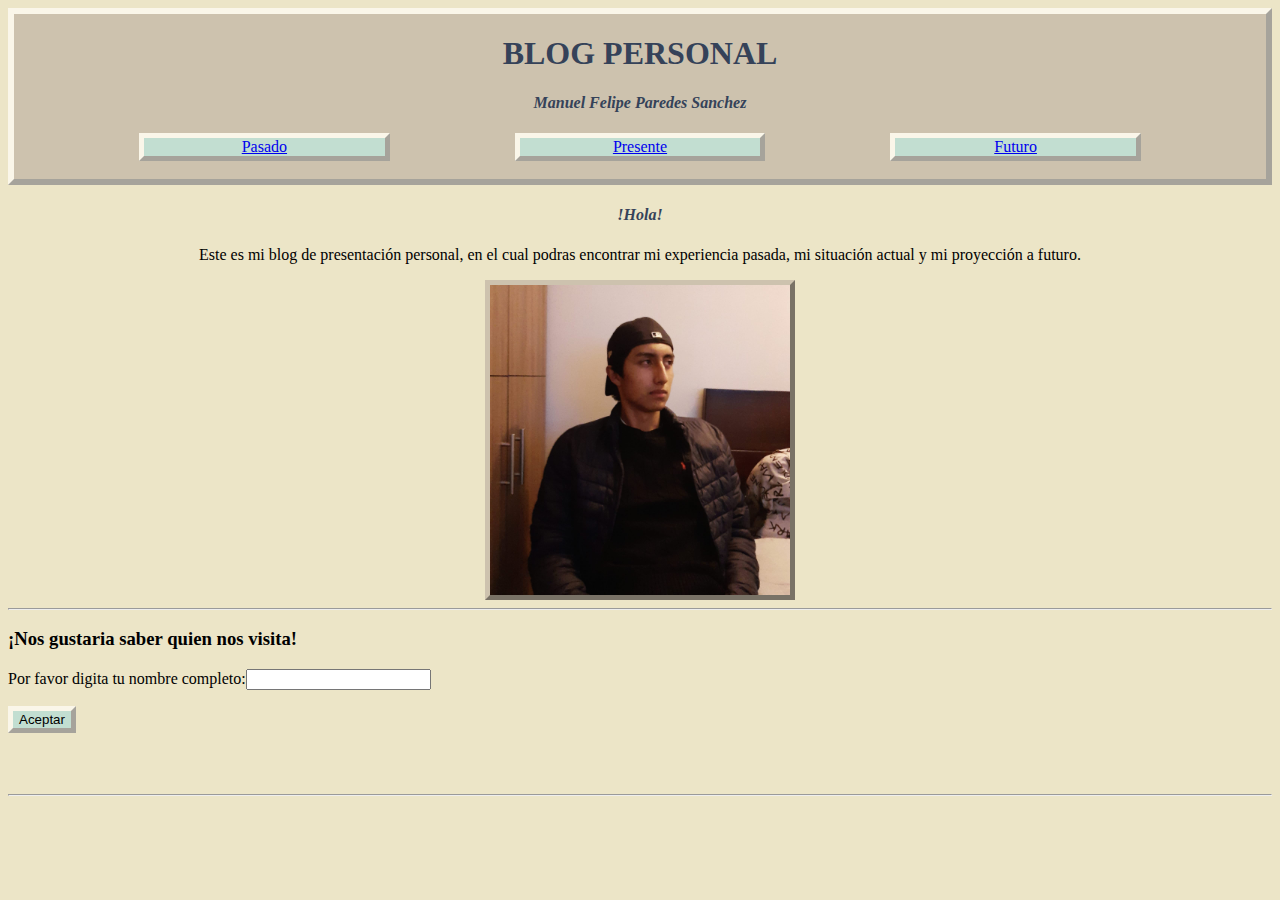
<file: index.html>
<!DOCTYPE html>
<html>
<head>
	<meta charset="utf-8">
	<meta name="viewport" content="width=device-width, initial-scale=1">
	<link rel="stylesheet" type="text/css" href="mystyle.css">
	<title>Manuel Paredes</title>
</head>

<body>

	<div class="tituloPrincipal">

		<h1>BLOG PERSONAL</h1>
		<h4>Manuel Felipe Paredes Sanchez</h4>

		<div class="botones">

			<div class="espacio"> </div>
			<div class="boton1"><a href="pasado.html">Pasado</a></div>
			<div class="espacio"> </div>
			<div class="boton1"><a href="presente.html">Presente</a></div>
			<div class="espacio"> </div>
			<div class="boton1"><a href="futuro.html">Futuro</a></div>
			<div class="espacio"> </div>
			<br>

		</div>
	</div>

	<h4>!Hola!</h4>	
	<p style="text-align: center">Este es mi blog de presentación personal, en el cual podras encontrar mi experiencia pasada, mi situación actual y mi proyección a futuro.</p>
	<img src="images/Yo.jpeg" class="bigImg">


	<hr>
	<h3>¡Nos gustaria saber quien nos visita!</h3>
	<p>Por favor digita tu nombre completo:<input type="text" name="nombreInv" id="Ninv"></p>
	<button onclick="alertaNm()">Aceptar</button>
	<h4>&nbsp;<output id="OutNm"></output></h4>
	<hr>

</body>

<script type="text/javascript">

	function alertaNm() {
		var nombreCompleto = document.getElementById("Ninv").value
		alert("¡Bienvenido"+" "+nombreCompleto+"!")
		document.getElementById("OutNm").innerHTML= "Visitante: "+nombreCompleto
		}

</script>

</html>
</file>
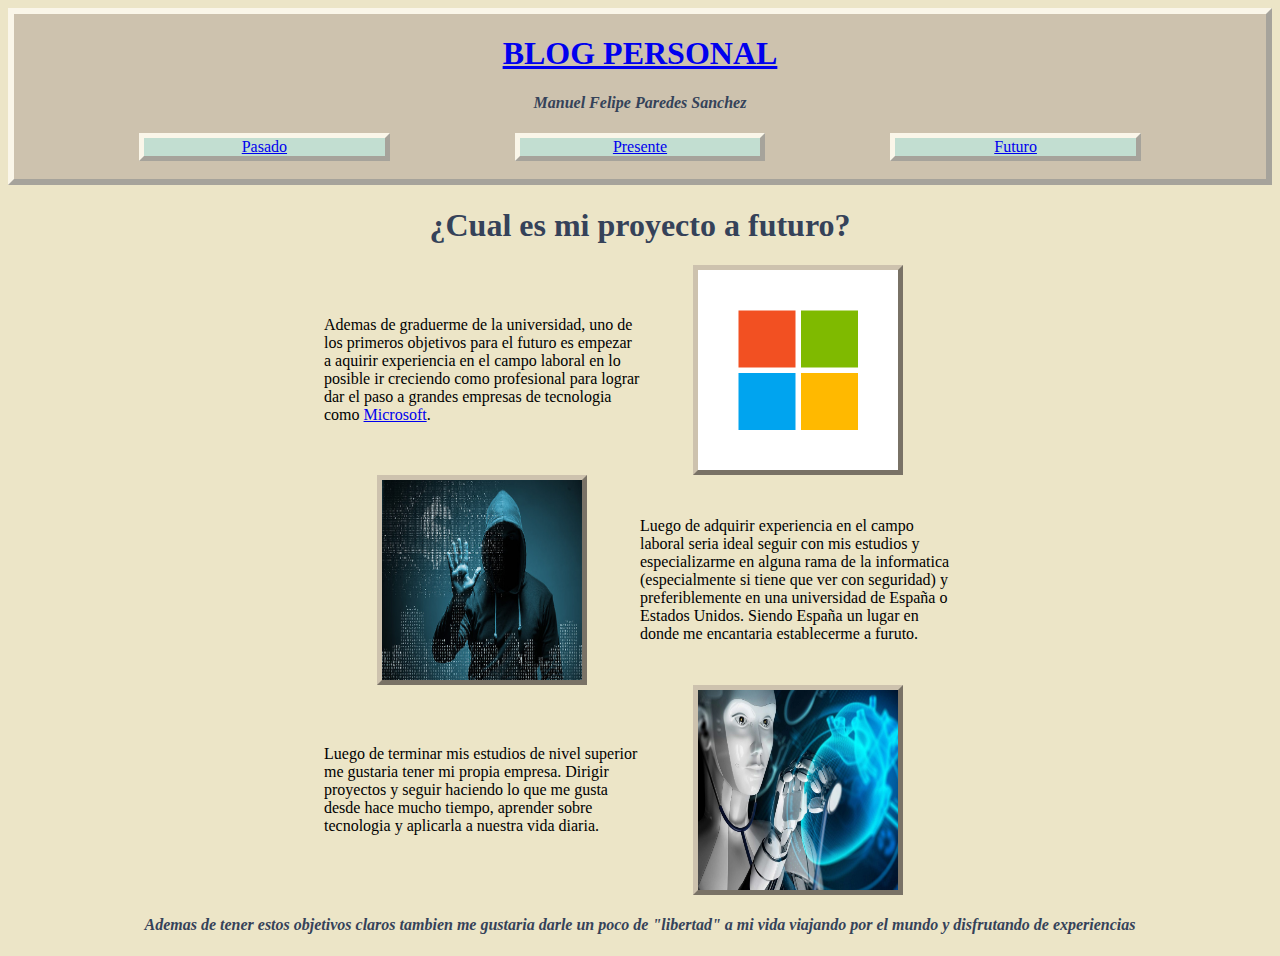
<file: futuro.html>
<!DOCTYPE html>
<html>
<head>
	<meta charset="utf-8">
	<meta name="viewport" content="width=device-width, initial-scale=1">
	<link rel="stylesheet" type="text/css" href="mystyle.css">
	<title>Manuel Paredes-Futuro</title>
</head>

<body>

	<div class="tituloPrincipal">

		<h1><a href="index.html">BLOG PERSONAL</a></h1>
		<h4>Manuel Felipe Paredes Sanchez</h4>

		<div class="botones">

			<div class="espacio"> </div>
			<div class="boton1"><a href="pasado.html">Pasado</a></div>
			<div class="espacio"> </div>
			<div class="boton1"><a href="presente.html">Presente</a></div>
			<div class="espacio"> </div>
			<div class="boton1"><a href="futuro.html">Futuro</a></div>
			<div class="espacio"> </div>
			<br>

		</div>
	</div>

	<h1>¿Cual es mi proyecto a futuro?</h1>
	<div class="galeria">
		<div></div>
		<div><p>Ademas de graduerme de la universidad, uno de los primeros objetivos para el futuro es empezar a aquirir experiencia en el campo laboral en lo posible ir creciendo como profesional para lograr dar el paso a grandes empresas de tecnologia como <a target="_blank" href="https://www.microsoft.com/en-us/">Microsoft</a>.</p></div>
		<div><img src="images/msft.png" class="imgG"></div>
		<div></div>
		<div></div>
		<div><img src="images/segu.jpg" class="imgG"></div>
		<div><p>Luego de adquirir experiencia en el campo laboral seria ideal seguir con mis estudios y especializarme en alguna rama de la informatica (especialmente si tiene que ver con seguridad) y preferiblemente en una universidad de España o Estados Unidos. Siendo España un lugar en donde me encantaria establecerme a furuto.</p></div>
		<div></div>
		<div></div>
		<div><p>Luego de terminar mis estudios de nivel superior me gustaria tener mi propia empresa. Dirigir proyectos y seguir haciendo lo que me gusta desde hace mucho tiempo, aprender sobre tecnologia y aplicarla a nuestra vida diaria.</p></div>
		<div><img src="images/cienci.jpg" class="imgG"></div>
		<div></div>
	</div>

	<h4>Ademas de tener estos objetivos claros tambien me gustaria darle un poco de "libertad" a mi vida viajando por el mundo y disfrutando de experiencias</h4>

</body>


</html>
</file>
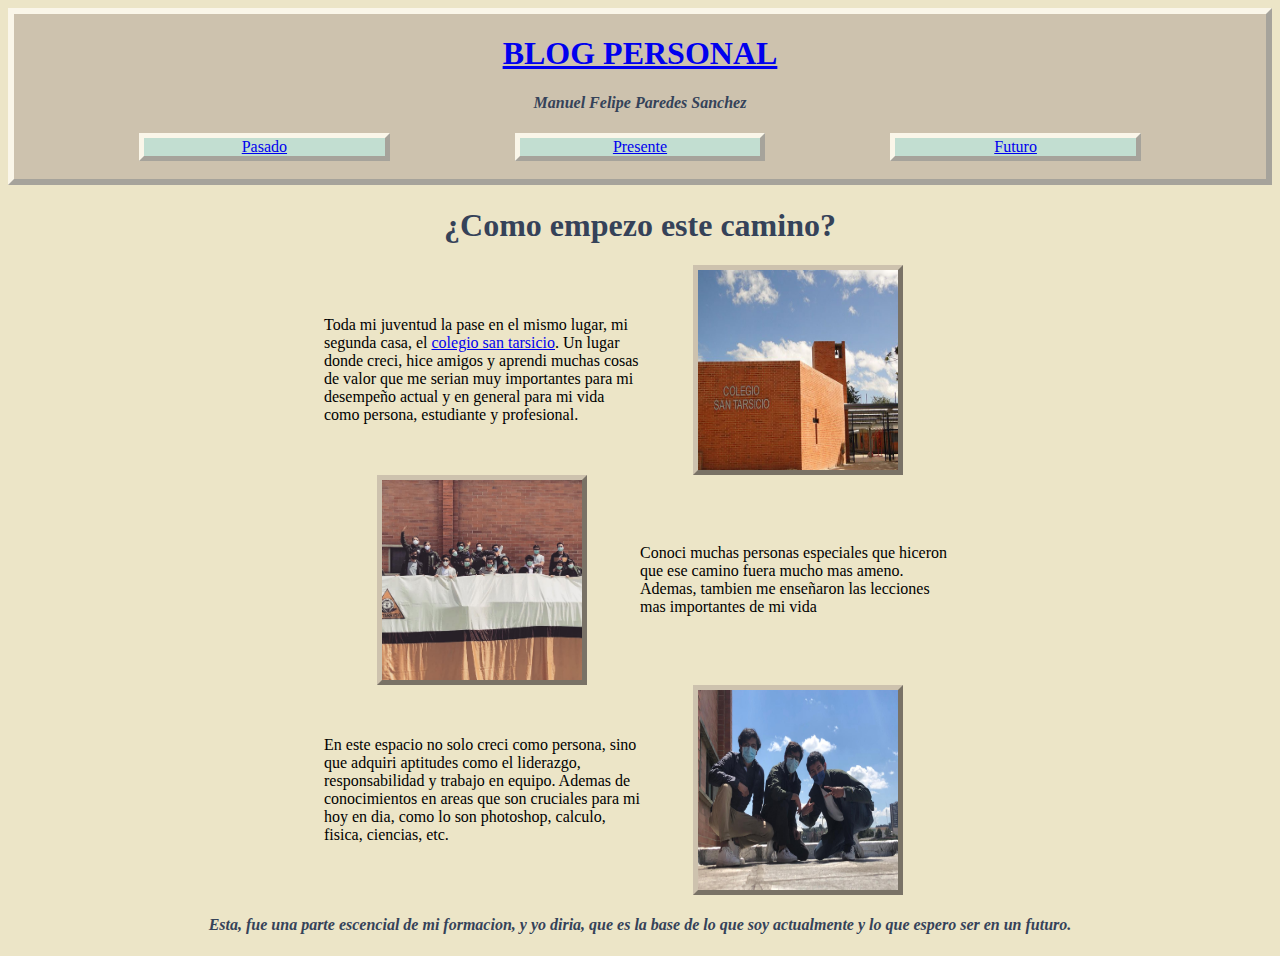
<file: pasado.html>
<!DOCTYPE html>
<html>
<head>
	<meta charset="utf-8">
	<meta name="viewport" content="width=device-width, initial-scale=1">
	<link rel="stylesheet" type="text/css" href="mystyle.css">
	<title>Manuel Paredes-Pasado</title>
</head>

<body>

	<div class="tituloPrincipal">

		<h1><a href="index.html">BLOG PERSONAL</a></h1>
		<h4>Manuel Felipe Paredes Sanchez</h4>

		<div class="botones">
			<div class="espacio"> </div>
			<div class="boton1"><a href="pasado.html">Pasado</a></div>
			<div class="espacio"> </div>
			<div class="boton1"><a href="presente.html">Presente</a></div>
			<div class="espacio"> </div>
			<div class="boton1"><a href="futuro.html">Futuro</a></div>
			<div class="espacio"> </div>
			<br>
		</div>
	</div>

	<h1>¿Como empezo este camino?</h1>
	
	<div class="galeria">
		<div></div>
		<div><p>Toda mi juventud la pase en el mismo lugar, mi segunda casa, el <a target="_blank" href="https://santarsicio.edu.co">colegio san tarsicio</a>. Un lugar donde creci, hice amigos y aprendi muchas cosas de valor que me serian muy importantes para mi desempeño actual y en general para mi vida como persona, estudiante y profesional.</p></div>
		<div><img src="images/colegio.jpg" class="imgG"></div>
		<div></div>
		<div></div>
		<div><img src="images/co1.jpeg" class="imgG"></div>
		<div><p>Conoci muchas personas especiales que hiceron que ese camino fuera mucho mas ameno. Ademas, tambien me enseñaron las lecciones mas importantes de mi vida</p></div>
		<div></div>
		<div></div>
		<div><p>En este espacio no solo creci como persona, sino que adquiri aptitudes como el liderazgo, responsabilidad y trabajo en equipo. Ademas de conocimientos en areas que son cruciales para mi hoy en dia, como lo son photoshop, calculo, fisica, ciencias, etc. </p></div>
		<div><img src="images/co2.jpeg" class="imgG"></div>
		<div></div>
	</div>

	<h4>Esta, fue una parte escencial de mi formacion, y yo diria, que es la base de lo que soy actualmente y lo que espero ser en un futuro. </h4>





</body>


</html>
</file>
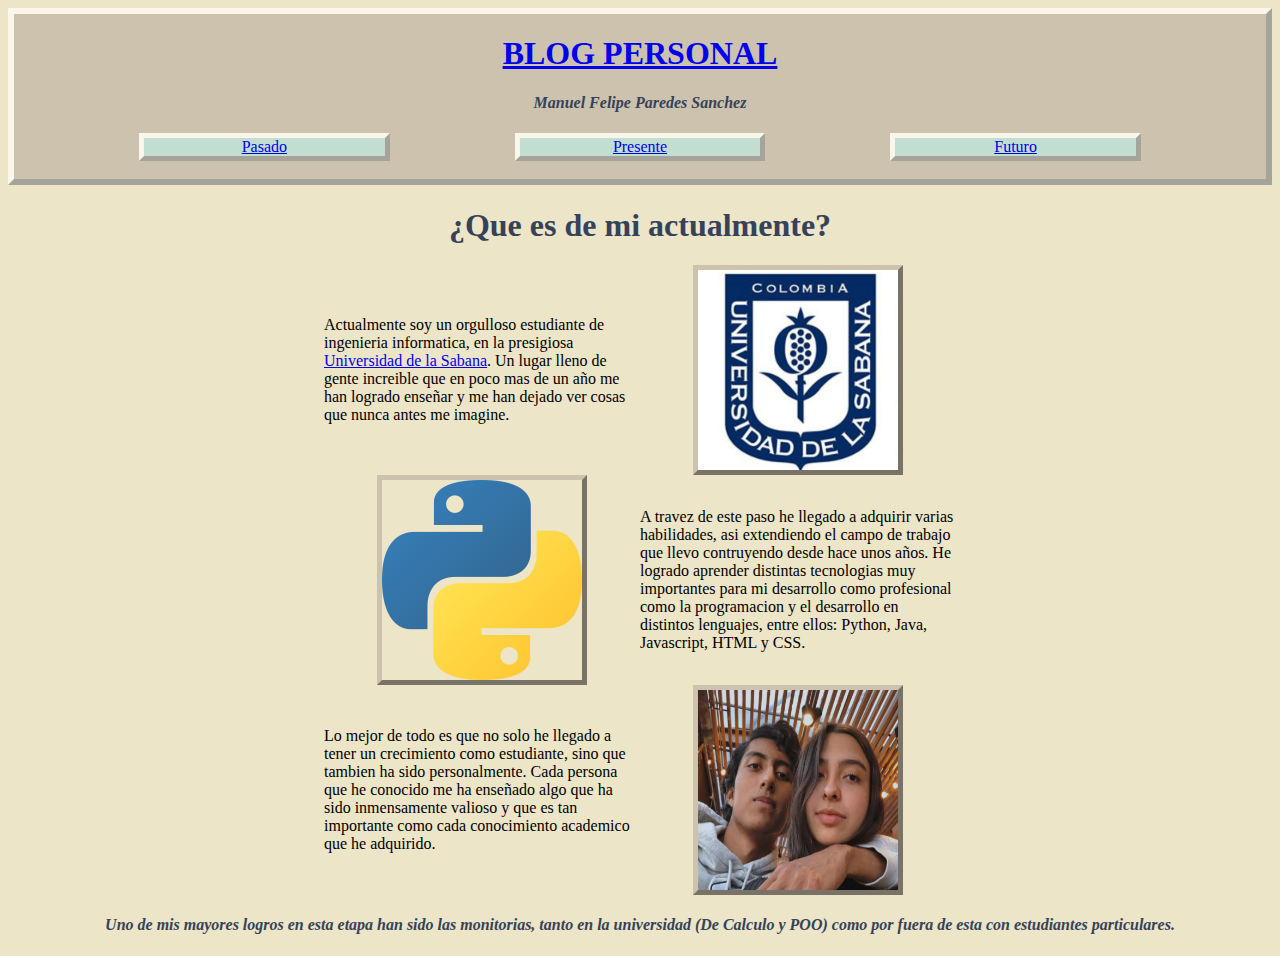
<file: presente.html>
<!DOCTYPE html>
<html>
<head>
	<meta charset="utf-8">
	<meta name="viewport" content="width=device-width, initial-scale=1">
	<link rel="stylesheet" type="text/css" href="mystyle.css">
	<title>Manuel Paredes-Presente</title>
</head>

<body>

	<div class="tituloPrincipal">

		<h1><a href="index.html">BLOG PERSONAL</a></h1>
		<h4>Manuel Felipe Paredes Sanchez</h4>

		<div class="botones">

			<div class="espacio"> </div>
			<div class="boton1"><a href="pasado.html">Pasado</a></div>
			<div class="espacio"> </div>
			<div class="boton1"><a href="presente.html">Presente</a></div>
			<div class="espacio"> </div>
			<div class="boton1"><a href="futuro.html">Futuro</a></div>
			<div class="espacio"> </div>
			<br>

		</div>
	</div>


	<h1>¿Que es de mi actualmente?</h1>
	<div class="galeria">
		<div></div>
		<div><p>Actualmente soy un orgulloso estudiante de ingenieria informatica, en la presigiosa <a target="_blank" href="https://www.unisabana.edu.co">Universidad de la Sabana</a>. Un lugar lleno de gente increible que en poco mas de un año me han logrado enseñar y me han dejado ver cosas que nunca antes me imagine.</p></div>
		<div><img src="images/uniL.png" class="imgG"></div>
		<div></div>
		<div></div>
		<div><img src="images/pyy.png" class="imgG"></div>
		<div><p>A travez de este paso he llegado a adquirir varias habilidades, asi extendiendo el campo de trabajo que llevo contruyendo desde hace unos años. He logrado aprender distintas tecnologias muy importantes para mi desarrollo como profesional como la programacion y el desarrollo en distintos lenguajes, entre ellos: Python, Java, Javascript, HTML y CSS.</p></div>
		<div></div>
		<div></div>
		<div><p>Lo mejor de todo es que no solo he llegado a tener un crecimiento como estudiante, sino que tambien ha sido personalmente. Cada persona que he conocido me ha enseñado algo que ha sido inmensamente valioso y que es tan importante como cada conocimiento academico que he adquirido.</p></div>
		<div><img src="images/lv.jpeg" class="imgG"></div>
		<div></div>
	</div>

	<h4>Uno de mis mayores logros en esta etapa han sido las monitorias, tanto en la universidad (De Calculo y POO) como por fuera de esta con estudiantes particulares.</h4>
</body>


</html>
</file>
<file: mystyle.css>
.botones{
	display: grid;
	grid-template-columns: 1fr 2fr 1fr 2fr 1fr 2fr 1fr ;
}

.boton1{
	background-color: rgb(194, 222, 209);
	border: 5px outset rgb(250, 246, 233);
	cursor: pointer;
}


.tituloPrincipal{
	text-align: center;
	background-color: rgb(205, 194, 174);
	border: 6px outset rgb(250, 246, 233);

}

.galeria{
	display: grid;
	grid-template-columns: 1fr 1fr 1fr 1fr;
	align-items: center;
}


.imgG{
	display: block;
	border: 5px outset rgb(205, 194, 174);
	width: 200px;
	height: 200px;
	margin-left: auto;
	margin-right: auto;
}
.bigImg{
	display: block;
	border: 5px outset rgb(205, 194, 174);
	width: 300px;
	height: 310px;
	margin-left: auto;
	margin-right: auto;

}

button{
	background-color: rgb(194, 222, 209);
	border: 5px outset rgb(250, 246, 233);
	cursor: pointer;
}

h1{
	color: rgb(53, 66, 89);
	text-align: center;
}

h4{
	color: rgb(53, 66, 89);
	font-style: italic;
	text-align: center;
}

body{
	background-color: rgb(236, 229, 199);

}
</file>
